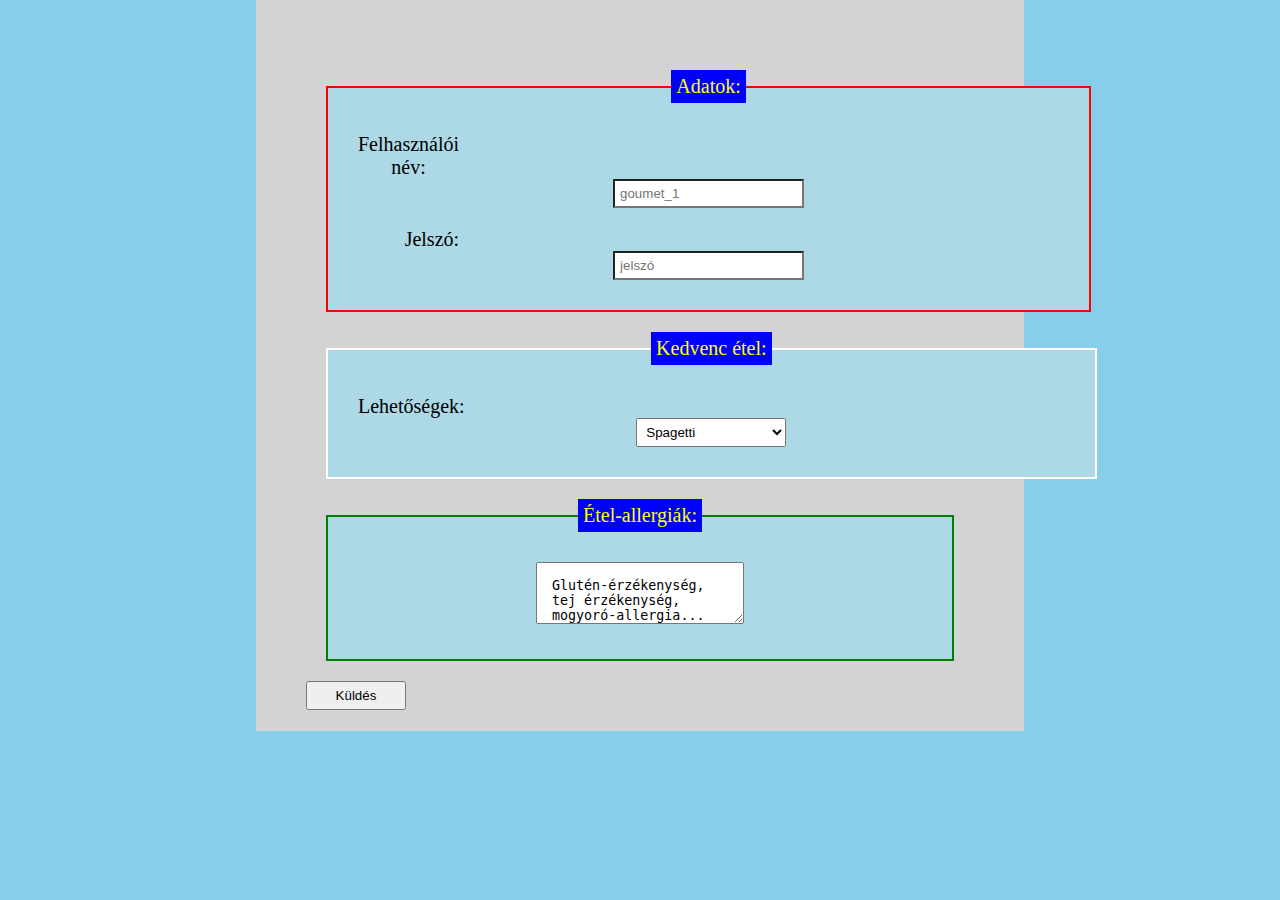
<file: index.html>
<!DOCTYPE html>
<html lang="en">

<head>
    <meta charset="UTF-8">
    <meta http-equiv="X-UA-Compatible" content="IE=edge">
    <meta name="viewport" content="width=device-width, initial-scale=1.0">
    <link rel="stylesheet" href="style.css">
    <title>Ulrich Bence</title>
</head>

<body>
    <div id="urlap">
        <form action="results.html" method="GET">
            <fieldset id="elso">
                <legend>Adatok:</legend>
                <div id="username">
                    <label for="fnev">Felhasználói név:</label>
                    <input type="text" id="fnev" name="fnev" placeholder="goumet_1" required>
                </div>
                <div id="password">
                    <label for="password">Jelszó:</label>
                    <input type="password" id="password" name="password" placeholder="jelszó" required>
                </div>
            </fieldset>
            <fieldset id="masodik">
                <legend>Kedvenc étel:</legend>
                <div id="options">
                    <label for="lehetosegek">Lehetőségek:</label>
                    <select name="lehetosegek" id="lehetosegek">
                        <option value="Spagetti">Spagetti</option>
                        <option value="Palacsinta">Palacsinta</option>
                        <option value="Rántott Hús">Rántott Hús</option>
                    </select>
                </div>
            </fieldset>
            <fieldset id="harmadik">
                <legend for="bio">Étel-allergiák:</legend>
                <div id="bio">
                    <textarea id="bio" name="bio">Glutén-érzékenység, tej érzékenység, mogyoró-allergia...
                    </textarea>
                </div>
            </fieldset>
            <button type="submit">Küldés</button>
        </form>
    </div>
</body>
</html>
</file>
<file: style.css>
body {
    background-color: skyblue;
    margin:auto;
    width: 60%;
    font-family: "Times New Roman, Arial, serif";
    font-size: 20px;
}
fieldset{
    border: 2px solid black;
    background-color: lightblue;
    margin: 20px;
    padding: 20px;
}
legend,input {
    background-color: white;
    color:black;
    padding: 5px;
}
legend{
    background-color: blue;
    color:yellow;
    text-align: center;
}
#urlap{
    background-color:lightgray;
    padding: 50px;
}
div{
    text-align: center;
    padding: 10px;
}
#elso{
    border: 2px solid red;
}

#masodik{
    border: 2px solid white;
}
#harmadik{
    border: 2px solid green;
}
label{
    float: right;
    margin-right:600px;
}
select{
    width: 150px;
    padding:5px;
}
textarea{
    padding: 15px;
}
button{
    width: 100px;
    float:left;
    padding:5px;
}
</file>
